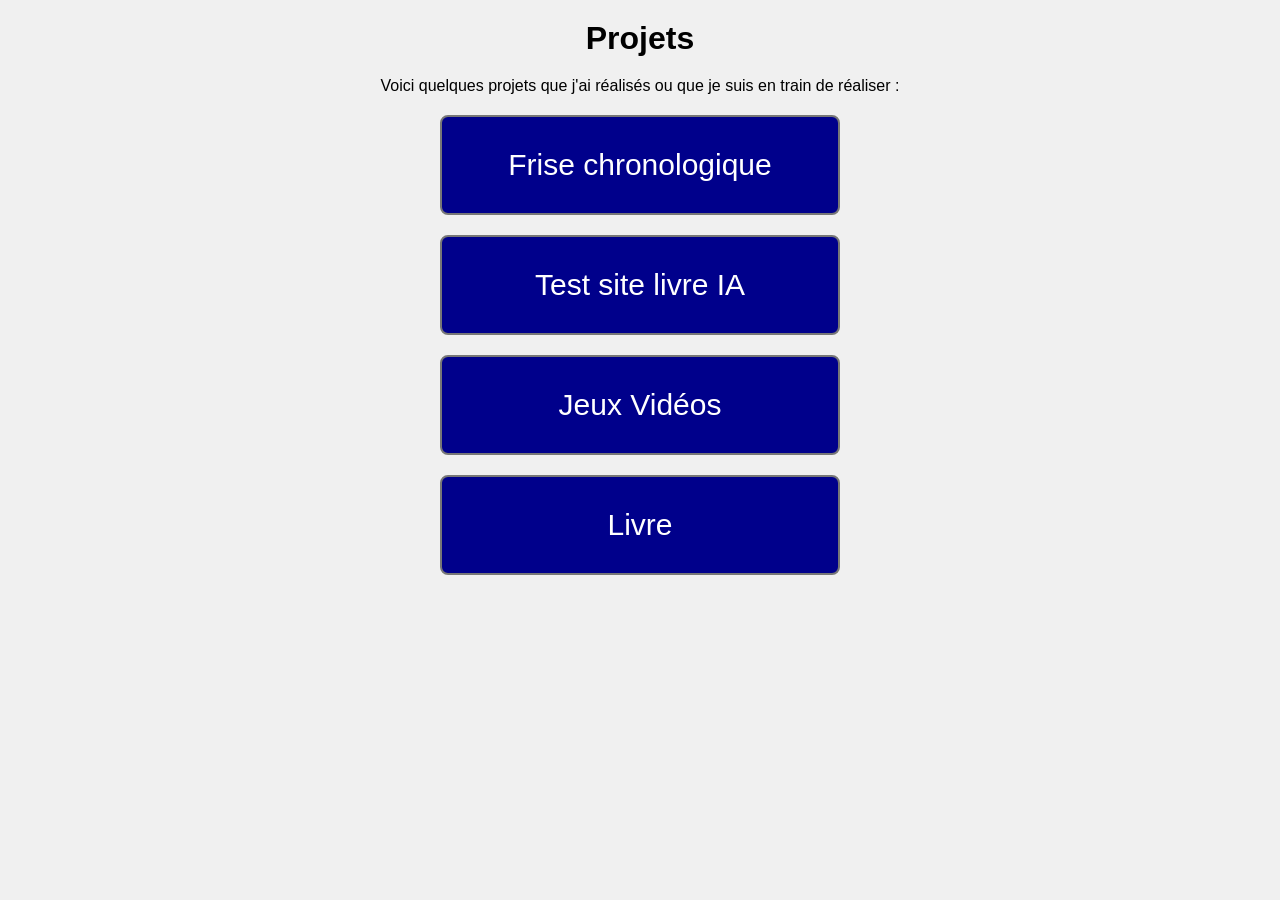
<file: index.html>
<!DOCTYPE html>
<html lang="fr">

<head>
    <meta charset="UTF-8">
    <meta name="viewport" content="width=device-width, initial-scale=1.0">

    <title>Anonyme K - Projets</title>

    <meta name="google-site-verification" content="cHnSdmmJ_CRB>
    <meta name="google-site-verification" content="N5UtCbYIBz8TPhIvYfCeNF-lx5V9X1dWU_yfii-3VyA" />


    <link rel="stylesheet" href="style.css">
</head>

<body class="index-body">

    <header class="index-header">
        <h1>Projets</h1>

        <p>
            Voici quelques projets que j'ai réalisés
            ou que je suis en train de réaliser :
        </p>
    </header>

    <main class="projets">

        <a class="projet frisechronologique"
           href="https://lekyks16.github.io/frise_chronologique/">
            Frise chronologique
        </a>

        <a class="projet sitelivretest"
           href="https://scorpion1672.github.io/stories-site/">
            Test site livre IA
        </a>

        <a class="projet jeuxvideos"
           href="#">
            Jeux Vidéos
        </a>

        <a class="projet livre"
           href="https://lekyks16.github.io/livre/">
            Livre
        </a>

    </main>

</body>

</html>
</file>
<file: style.css>
/* Style général de la page */

* {
    box-sizing: border-box;
}

body {
    margin: 0;
    padding: 20px;
    font-family: Arial, sans-serif;
    background-color: #f0f0f0;
    color: black;
}

/* En-tête */

.index-header {
    text-align: center;
}

.index-header h1 {
    margin-top: 0;
    margin-bottom: 20px;
    font-size: 32px;
}

.index-header p {
    margin-top: 0;
    margin-bottom: 20px;
    font-size: 16px;
}

/* Liste des projets */

.projets {
    display: flex;
    flex-direction: column;
    align-items: center;
    gap: 20px;
    width: 100%;
}

/* Boutons des projets */

.projet {
    display: flex;
    align-items: center;
    justify-content: center;

    width: 400px;
    max-width: 100%;
    min-height: 100px;
    padding: 20px;

    background-color: darkblue;
    color: white;

    border: 2px solid #777;
    border-radius: 8px;

    font-size: 30px;
    text-align: center;
    text-decoration: none;

    cursor: pointer;
    transition: background-color 0.2s, transform 0.2s;
}

/* Effet au passage de la souris */

.projet:hover {
    background-color: #1717b5;
    transform: scale(1.02);
}

/* Adaptation aux petits écrans */

@media (max-width: 450px) {
    .projet {
        width: 100%;
        font-size: 24px;
    }
}
</file>
